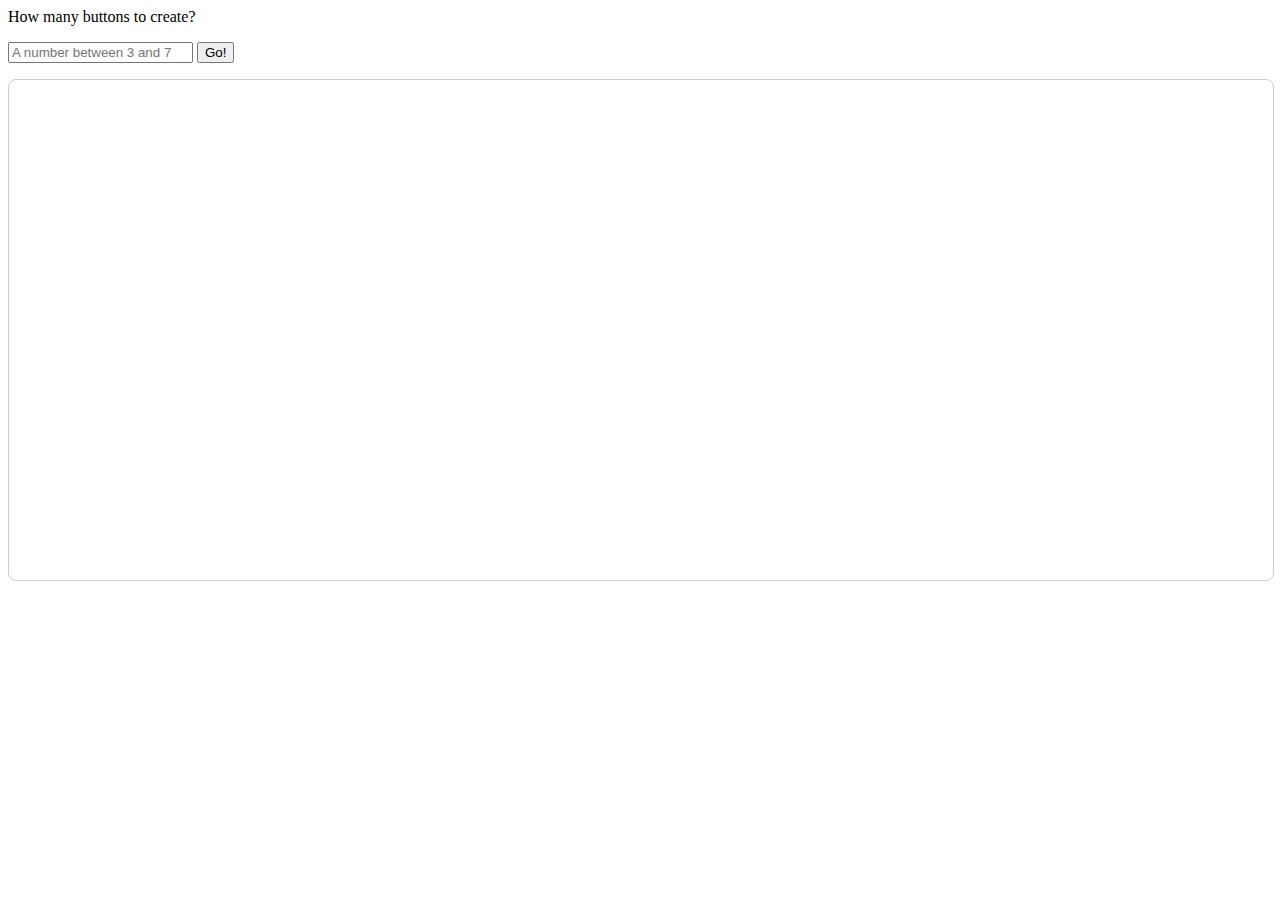
<file: index.html>
<!DOCTYPE html>
<html lang="en">
<head>
    <meta charset="UTF-8">
    <meta name="viewport" content="width=device-width, initial-scale=1.0">
    <title>Lab0 memory game</title>
    <link rel="stylesheet" href="./css/style.css" />
</head>
<body>
    <div id="app">
        <label id="promptLabel" class="entryPoint" for="userInput">How many buttons to create?</label>
        <p class="entryPoint">
            <input id="userInput" type="text" min="3" max="7" placeholder="A number between 3 and 7">
            <button id="goBtn" type="button">Go!</button>
        </p>
        <div id="board"></div>
    </div>
    <script type="module" src="./js/script.js" defer></script>
</html>
</file>
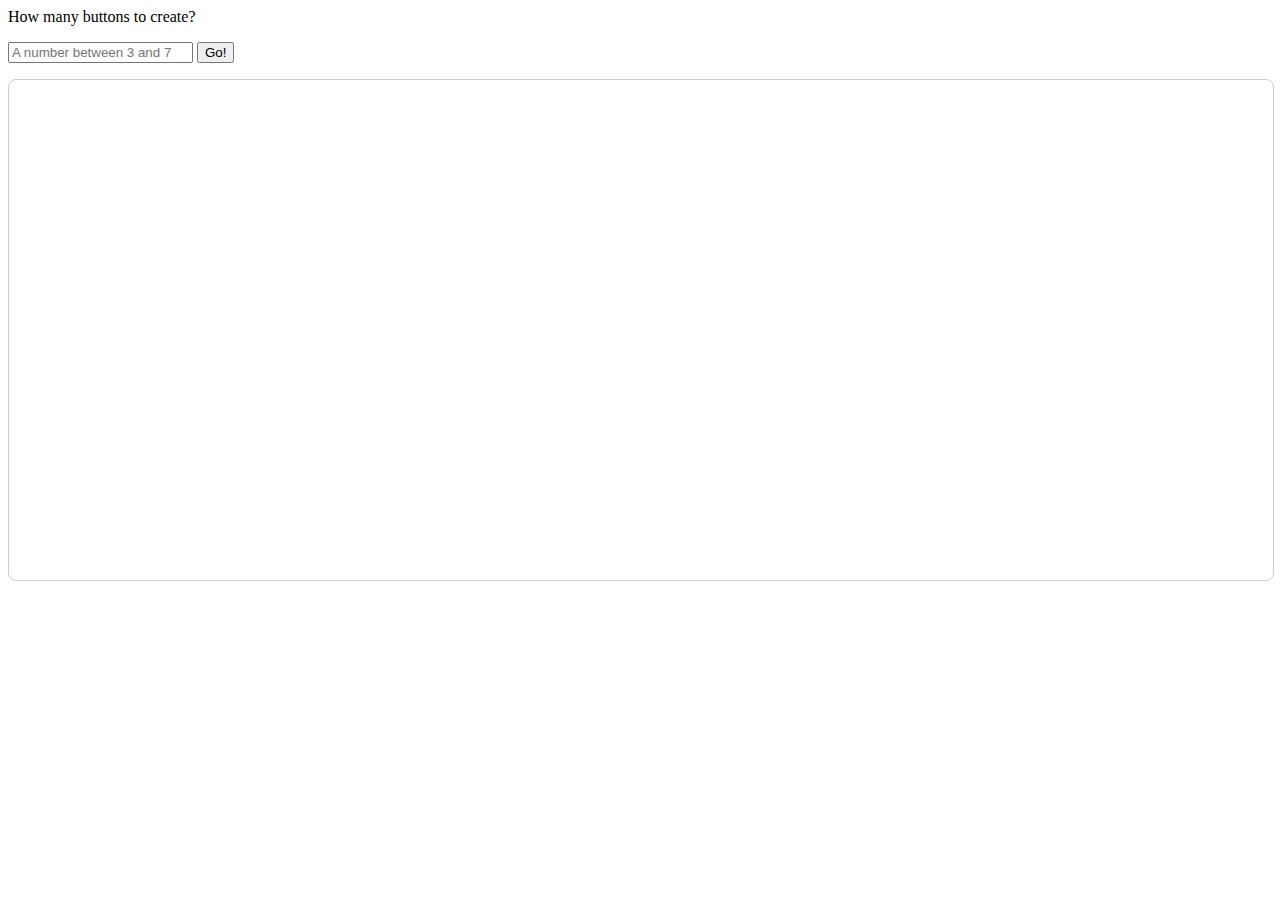
<file: COMP4537/labs/0/project-folder/index.html>
<!DOCTYPE html>
<html lang="en">
<head>
    <meta charset="UTF-8">
    <meta name="viewport" content="width=device-width, initial-scale=1.0">
    <title>Lab0 memory game</title>
    <link rel="stylesheet" href="./css/style.css">
</head>
<body>
    <div id="app">
        <label id="promptLabel" class="entryPoint" for="userInput">How many buttons to create?</label>
        <p class="entryPoint">
            <input id="userInput" type="text" min="3" max="7" placeholder="A number between 3 and 7">
            <button id="goBtn" type="button">Go!</button>
        </p>
        <div id="board"></div>
    </div>

    <script type="module" src="./js/script.js"></script>
</html>
</file>
<file: css/style.css>
/* the board area */
#board {
  position: relative;
  overflow: hidden;
  width: 100%;
  max-width: 100vw;
  height: min(60vh, 500px);
  border: 1px solid #ccc;
  border-radius: .5rem;
  margin-top: 1rem;
  display: flex;        /* optional: line them up if you aren't juggling yet */
  flex-wrap: wrap;
  gap: .5rem;
}

/* each "card" */
.box {
  /* if you plan to juggle with absolute positioning later, JS will set position:absolute */
  width: 10em;
  height: 5em;
  border: 0;
  border-radius: .5rem;
  display: flex;
  align-items: center;
  justify-content: center;
  font-size: 1.1rem;
  color: #111;          /* text color on light backgrounds */
  cursor: pointer;
}

.label { font-weight: 700; }
.is-locked { opacity: .6; cursor: not-allowed; }

/* color palette classes — names MUST match your JS */
.color-1 { background:#e5989b; }
.color-2 { background:#f9c74f; }
.color-3 { background:#90be6d; }
.color-4 { background:#577590; color: #fff; } /* light text on dark */
.color-5 { background:#f94144; }
.color-6 { background:#f8961e; }
.color-7 { background:#43aa8b; }
</file>
<file: COMP4537/labs/0/project-folder/css/style.css>
/* the board area */
#board {
  position: relative;
  overflow: hidden;
  width: 100%;
  max-width: 100vw;
  height: min(60vh, 500px);
  border: 1px solid #ccc;
  border-radius: .5rem;
  margin-top: 1rem;
  display: flex;        /* optional: line them up if you aren't juggling yet */
  flex-wrap: wrap;
  gap: .5rem;
}

/* each "card" */
.box {
  /* if you plan to juggle with absolute positioning later, JS will set position:absolute */
  width: 10em;
  height: 5em;
  border: 0;
  border-radius: .5rem;
  display: flex;
  align-items: center;
  justify-content: center;
  font-size: 1.1rem;
  color: #111;          /* text color on light backgrounds */
  cursor: pointer;
}

.label { font-weight: 700; }
.is-locked { opacity: .6; cursor: not-allowed; }

/* color palette classes — names MUST match your JS */
.color-1 { background:#e5989b; }
.color-2 { background:#f9c74f; }
.color-3 { background:#90be6d; }
.color-4 { background:#577590; color: #fff; } /* light text on dark */
.color-5 { background:#f94144; }
.color-6 { background:#f8961e; }
.color-7 { background:#43aa8b; }
</file>
